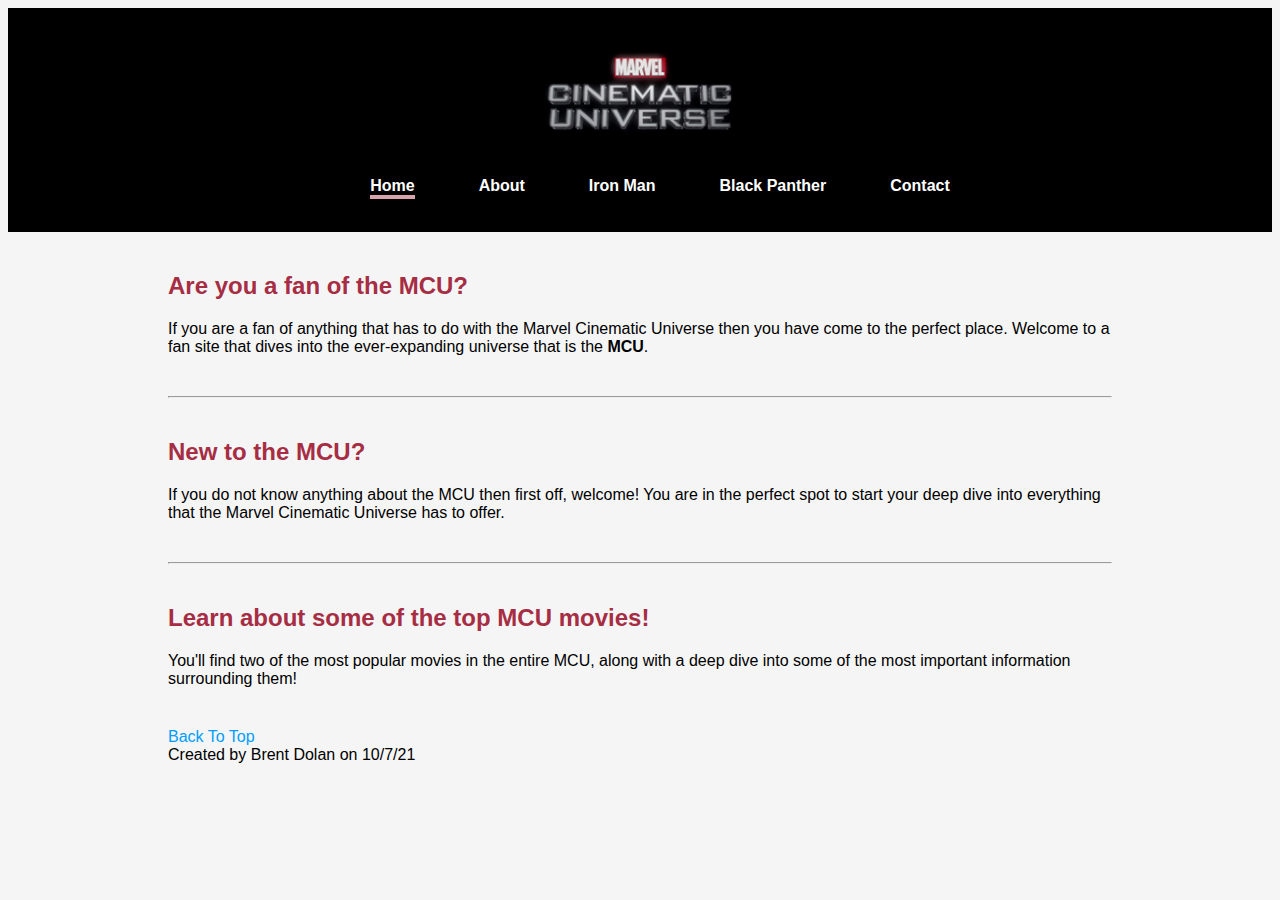
<file: index.html>
<!DOCTYPE html>
<html lang="en">
  <head>
    <meta charset="UTF-8" />
    <meta http-equiv="X-UA-Compatible" content="IE=edge" />
    <meta name="viewport" content="width=device-width, initial-scale=1.0" />
    <title>Marvel Cinematic Universe</title>
    <link rel="preconnect" href="https://fonts.googleapis.com" />
    <link rel="preconnect" href="https://fonts.gstatic.com" crossorigin />
    <link
      href="https://fonts.googleapis.com/css2?family=Raleway&display=swap"
      rel="stylesheet"
    />
    <link href="main.css" type="text/css" rel="stylesheet" />
  </head>
  <body>
    <div class="header">
      <!-- <h1 style="text-align: center">Marvel Cinematic Universe</h1> -->
      <img
        src="./Marvel_Cinematic_Universe_logo.png"
        alt="Photo that reads Marvel Cinematic Universe"
      />
      <nav class="navigation">
        <ul>
          <li class="active"><a href="./index.html">Home</a></li>
          <li><a href="./AboutMe.html">About</a></li>
          <li><a href="./iron_man_with_css.html">Iron Man</a></li>
          <li><a href="./black_panther_with_css.html">Black Panther</a></li>
          <li><a href="./contact.html">Contact</a></li>
        </ul>
      </nav>
    </div>
    <!-- <section
      style="display: flex; justify-content: center; background-color: black"
    >
    </section> -->
    <div class="content">
      <article>
        <h2>Are you a fan of the MCU?</h2>
        <p>
          If you are a fan of anything that has to do with the Marvel Cinematic
          Universe then you have come to the perfect place. Welcome to a fan
          site that dives into the ever-expanding universe that is the
          <strong>MCU</strong>.
        </p>
      </article>
      <hr />
      <article>
        <h2>New to the MCU?</h2>
        <p>
          If you do not know anything about the MCU then first off, welcome! You
          are in the perfect spot to start your deep dive into everything that
          the Marvel Cinematic Universe has to offer.
        </p>
      </article>
      <hr />
      <article>
        <h2>Learn about some of the top MCU movies!</h2>
        <p>
          You'll find two of the most popular movies in the entire MCU, along
          with a deep dive into some of the most important information
          surrounding them!
        </p>
      </article>

      <a href="#top">Back To Top</a>
      <footer>Created by Brent Dolan on 10/7/21</footer>
    </div>
  </body>
</html>
</file>
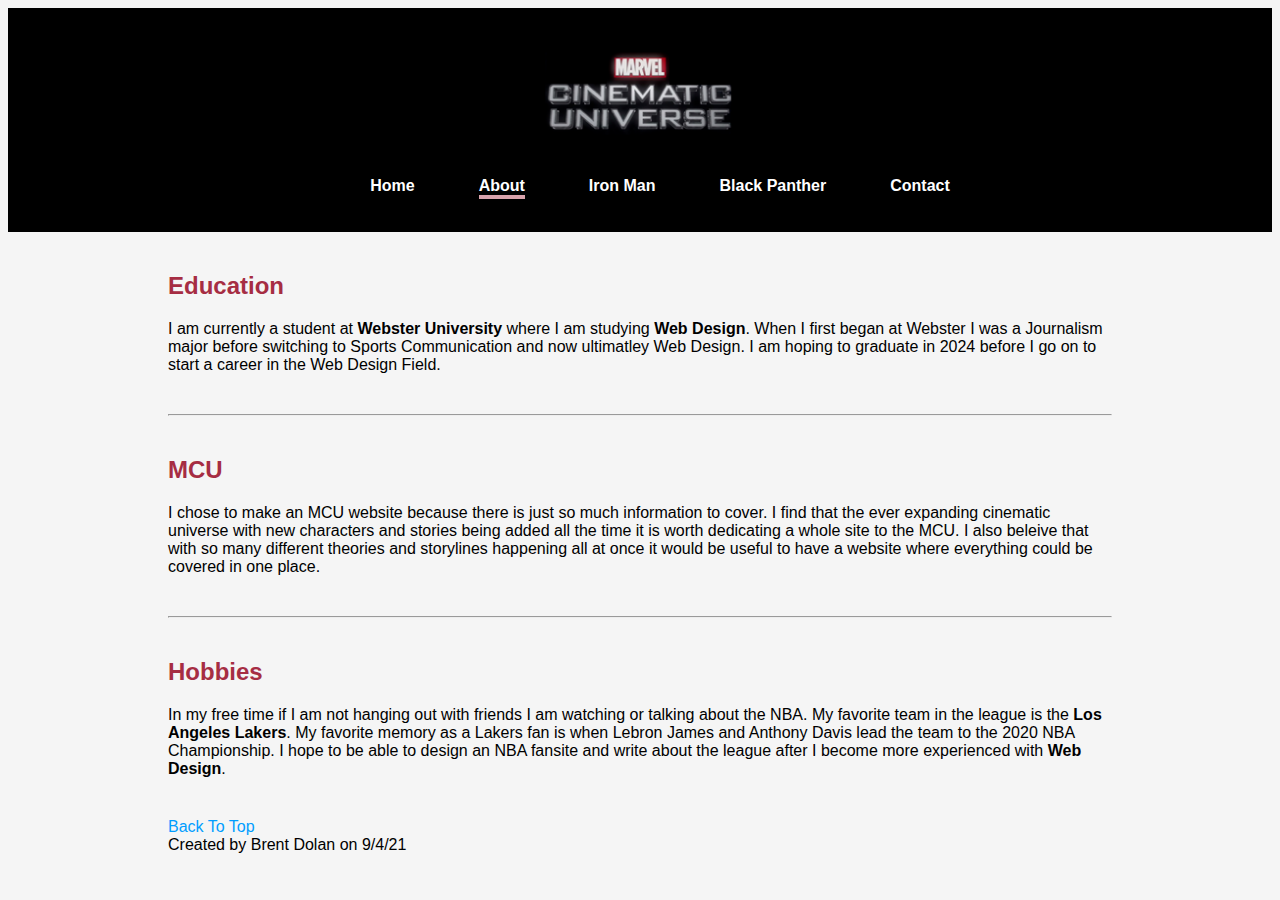
<file: AboutMe.html>
<!DOCTYPE html>
<html lang="en">
  <head>
    <meta charset="UTF-8" />
    <meta http-equiv="X-UA-Compatible" content="IE=edge" />
    <meta name="viewport" content="width=device-width, initial-scale=1.0" />
    <title>About</title>
    <link rel="preconnect" href="https://fonts.googleapis.com" />
    <link rel="preconnect" href="https://fonts.gstatic.com" crossorigin />
    <link
      href="https://fonts.googleapis.com/css2?family=Raleway&display=swap"
      rel="stylesheet"
    />
    <link href="main.css" type="text/css" rel="stylesheet" />
  </head>
  <body>
    <div class="header">
      <!-- <h1 style="text-align: center">Marvel Cinematic Universe</h1> -->
      <img
        src="./Marvel_Cinematic_Universe_logo.png"
        alt="Photo that reads Marvel Cinematic Universe"
      />
      <nav class="navigation">
        <ul>
          <li><a href="./index.html">Home</a></li>
          <li class="active"><a href="./AboutMe.html">About</a></li>
          <li><a href="./iron_man_with_css.html">Iron Man</a></li>
          <li><a href="./black_panther_with_css.html">Black Panther</a></li>
          <li><a href="./contact.html">Contact</a></li>
        </ul>
      </nav>
    </div>
    <div class="content">
      <article>
        <h2>Education</h2>
        <p>
          I am currently a student at <strong>Webster University</strong> where
          I am studying <strong>Web Design</strong>. When I first began at
          Webster I was a Journalism major before switching to Sports
          Communication and now ultimatley Web Design. I am hoping to graduate
          in 2024 before I go on to start a career in the Web Design Field.
        </p>
      </article>
      <hr />
      <article>
        <h2>MCU</h2>
        <p>
          I chose to make an MCU website because there is just so much
          information to cover. I find that the ever expanding cinematic
          universe with new characters and stories being added all the time it
          is worth dedicating a whole site to the MCU. I also beleive that with
          so many different theories and storylines happening all at once it
          would be useful to have a website where everything could be covered in
          one place.
        </p>
      </article>
      <hr />
      <article>
        <h2>Hobbies</h2>
        <p>
          In my free time if I am not hanging out with friends I am watching or
          talking about the NBA. My favorite team in the league is the
          <strong>Los Angeles Lakers</strong>. My favorite memory as a Lakers
          fan is when Lebron James and Anthony Davis lead the team to the 2020
          NBA Championship. I hope to be able to design an NBA fansite and write
          about the league after I become more experienced with
          <strong>Web Design</strong>.
        </p>
      </article>
      <a href="#top">Back To Top</a>
      <footer>Created by Brent Dolan on 9/4/21</footer>
    </div>
  </body>
</html>
</file>
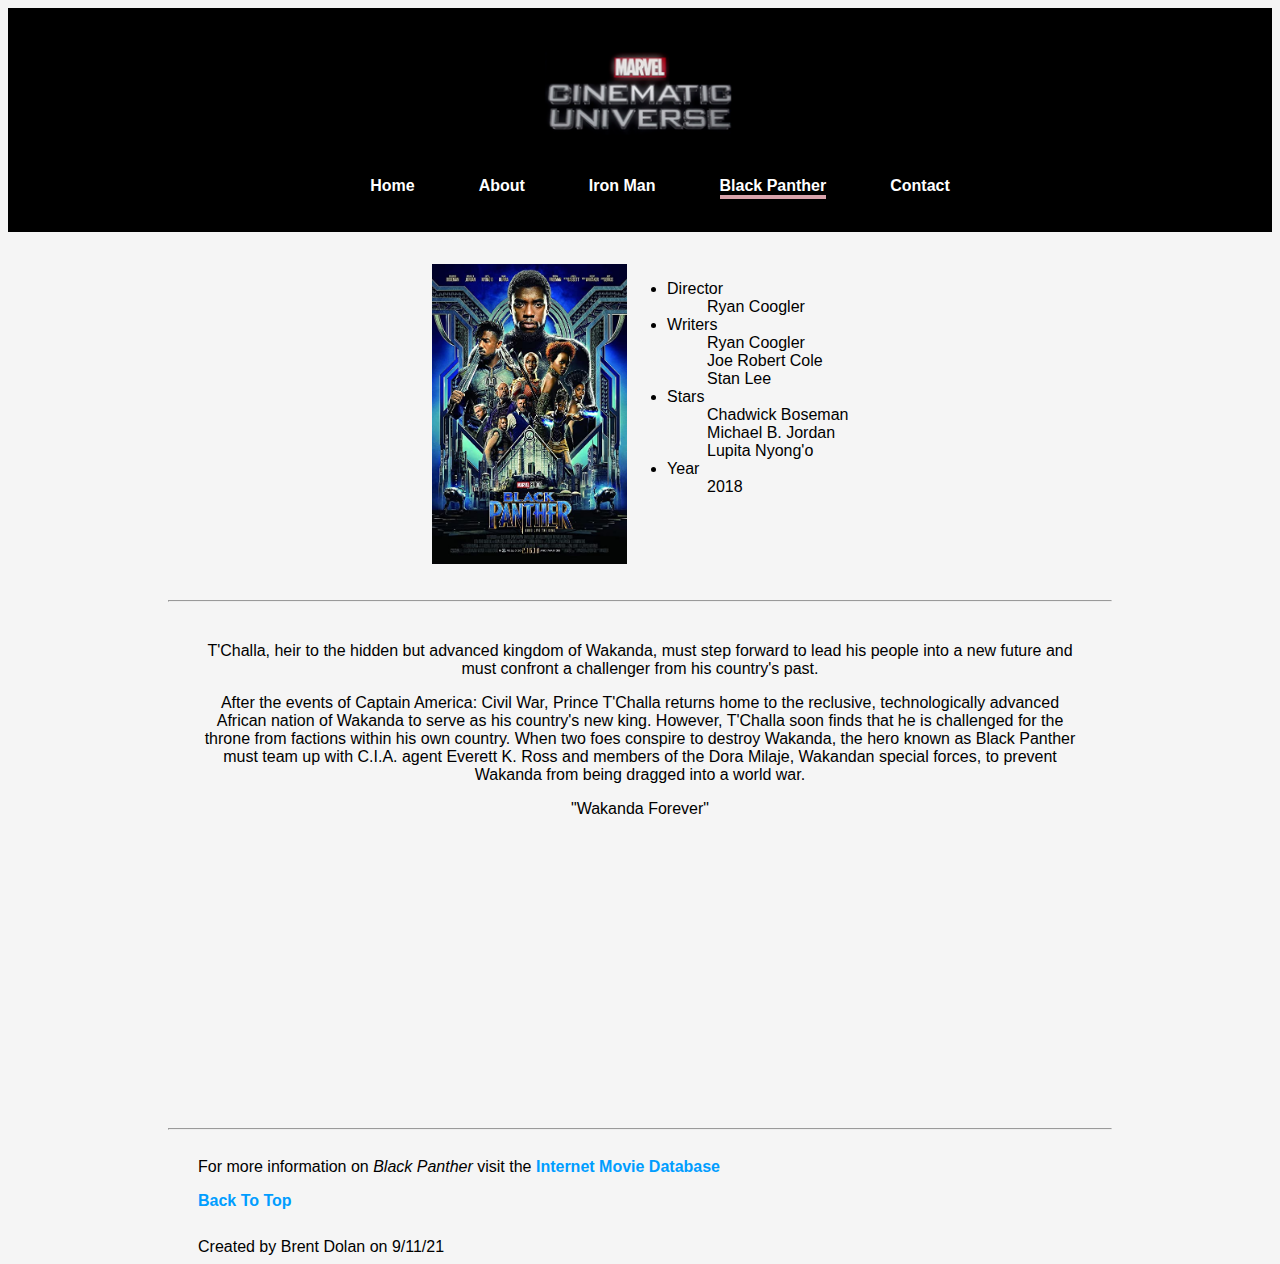
<file: black_panther_with_css.html>
<!DOCTYPE html>
<html class="page" lang="en">
  <head>
    <meta charset="UTF-8" />
    <meta http-equiv="X-UA-Compatible" content="IE=edge" />
    <meta name="viewport" content="width=device-width, initial-scale=1.0" />
    <style></style>
    <title>Black Panther</title>
    <link rel="preconnect" href="https://fonts.googleapis.com" />
    <link rel="preconnect" href="https://fonts.gstatic.com" crossorigin />
    <link
      href="https://fonts.googleapis.com/css2?family=Raleway&display=swap"
      rel="stylesheet"
    />
    <link href="main.css" type="text/css" rel="stylesheet" />
  </head>
  <body>
    <a name="top"></a>
    <header>
      <div class="header">
        <!-- <h1 style="text-align: center">Marvel Cinematic Universe</h1> -->
        <img
          src="./Marvel_Cinematic_Universe_logo.png"
          alt="Photo that reads Marvel Cinematic Universe"
        />
        <nav class="navigation">
          <ul>
            <li><a href="./index.html">Home</a></li>
            <li><a href="./AboutMe.html">About</a></li>
            <li><a href="./iron_man_with_css.html">Iron Man</a></li>
            <li class="active">
              <a href="./black_panther_with_css.html">Black Panther</a>
            </li>
            <li><a href="./contact.html">Contact</a></li>
          </ul>
        </nav>
      </div>
    </header>
    <div class="content">
      <section class="promo-image-section">
        <a href="https://www.imdb.com/title/tt1825683/" target="_blank">
          <img
            class="promo-image"
            src="./black-panther-promo-poster.jpg"
            alt="The Black Panther promotional movie poster"
            title="Black Panther"
          />
        </a>
        <ul>
          <li>
            Director
            <ul>
              <li>Ryan Coogler</li>
            </ul>
          </li>
          <li>
            Writers
            <ul>
              <li>Ryan Coogler</li>
              <li>Joe Robert Cole</li>
              <li>Stan Lee</li>
            </ul>
          </li>
          <li>
            Stars
            <ul>
              <li>Chadwick Boseman</li>
              <li>Michael B. Jordan</li>
              <li>Lupita Nyong'o</li>
            </ul>
          </li>
          <li>
            Year
            <ul>
              <li>2018</li>
            </ul>
          </li>
        </ul>
      </section>
      <hr />
      <article class="description-article">
        <p>
          T'Challa, heir to the hidden but advanced kingdom of Wakanda, must
          step forward to lead his people into a new future and must confront a
          challenger from his country's past.
        </p>
        <p>
          After the events of Captain America: Civil War, Prince T'Challa
          returns home to the reclusive, technologically advanced African nation
          of Wakanda to serve as his country's new king. However, T'Challa soon
          finds that he is challenged for the throne from factions within his
          own country. When two foes conspire to destroy Wakanda, the hero known
          as Black Panther must team up with C.I.A. agent Everett K. Ross and
          members of the Dora Milaje, Wakandan special forces, to prevent
          Wakanda from being dragged into a world war.
        </p>
        <p>&quot;Wakanda Forever&quot;</p>
        <iframe
        class="trailer"
          src="https://www.youtube.com/embed/dxWvtMOGAhw"
          title="YouTube video player"
          frameborder="0"
          allow="accelerometer; autoplay; clipboard-write; encrypted-media; gyroscope; picture-in-picture"
          allowfullscreen
        ></iframe>
      </article>
      <hr />
      <section class="more-info-footer">
        <p>
          For more information on <em>Black Panther</em> visit the
          <a href="https://www.imdb.com/title/tt1825683/" target="_blank"
            ><strong>Internet Movie Database</strong></a
          >
        </p>
        <a href="#top"> <strong>Back To Top</strong> </a>
      </section>
      <footer class="more-info-footer">
        Created by Brent Dolan on 9/11/21
      </footer>
    </div>
  </body>
</html>
</file>
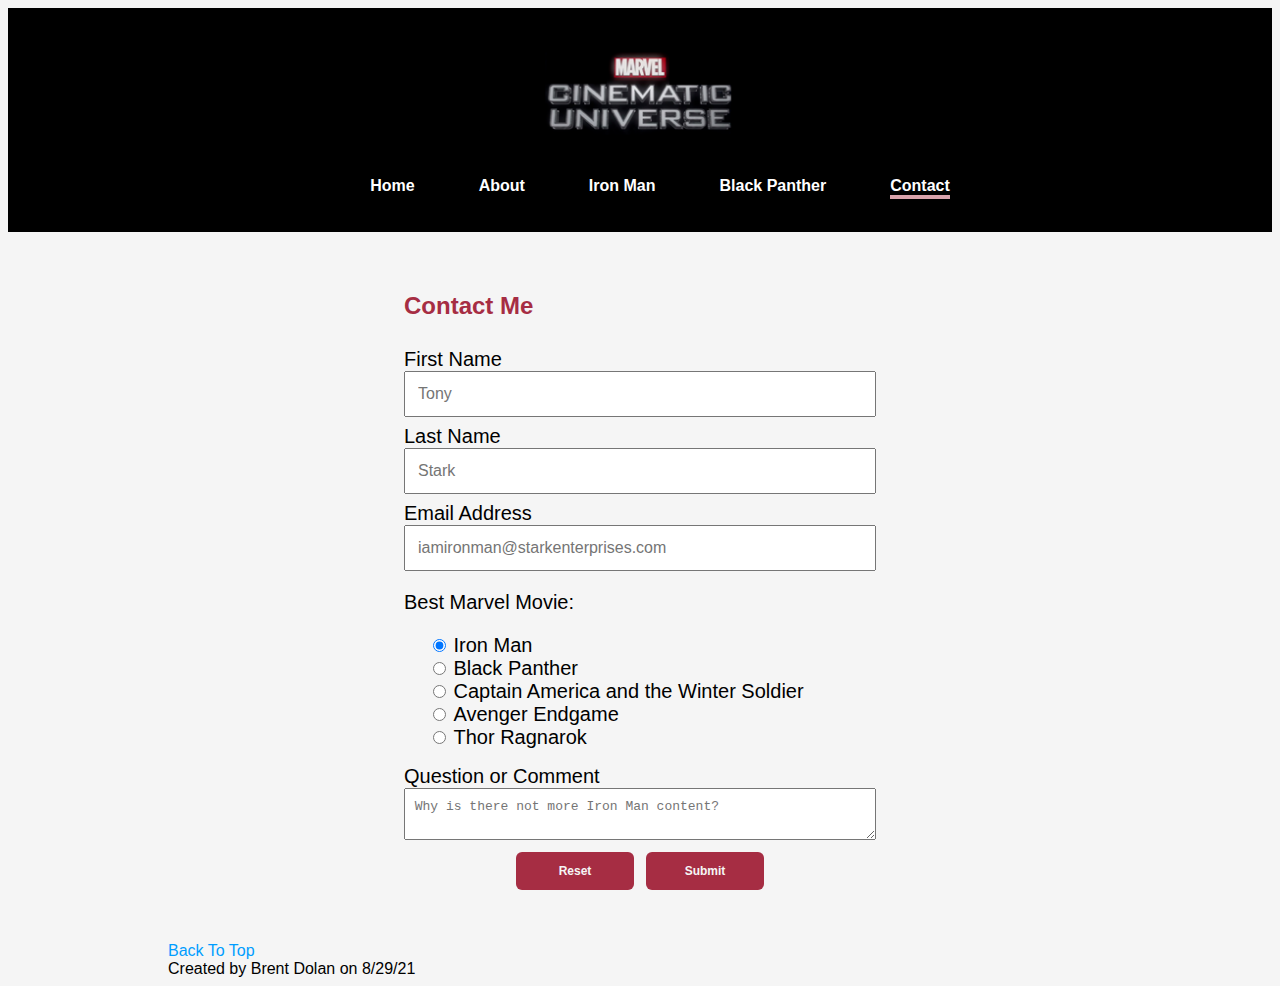
<file: contact.html>
<!DOCTYPE html>
<html lang="en">
  <head>
    <meta charset="UTF-8" />
    <meta http-equiv="X-UA-Compatible" content="IE=edge" />
    <meta name="viewport" content="width=device-width, initial-scale=1.0" />
    <title>Contact</title>
    <link rel="preconnect" href="https://fonts.googleapis.com" />
    <link rel="preconnect" href="https://fonts.gstatic.com" crossorigin />
    <link
      href="https://fonts.googleapis.com/css2?family=Raleway&display=swap"
      rel="stylesheet"
    />
    <link href="main.css" type="text/css" rel="stylesheet" />
  </head>
  <body>
    <div class="header">
      <!-- <h1 style="text-align: center">Marvel Cinematic Universe</h1> -->
      <img
        src="./Marvel_Cinematic_Universe_logo.png"
        alt="Photo that reads Marvel Cinematic Universe"
      />
      <nav class="navigation">
        <ul>
          <li><a href="./index.html">Home</a></li>
          <li><a href="./AboutMe.html">About</a></li>
          <li><a href="./iron_man_with_css.html">Iron Man</a></li>
          <li><a href="./black_panther_with_css.html">Black Panther</a></li>
          <li class="active"><a href="./contact.html">Contact</a></li>
        </ul>
      </nav>
    </div>
    <div class="content">
      <article>
        <form method="POST" action="mailto:brentdolan@webster.edu">
          <h2>Contact Me</h2>
          <div>
            <div class="field">
              <label for="first_name">First Name</label>
              <input placeholder="Tony" type="text" id="first_name" />
            </div>
            <div class="field">
              <label for="last_name">Last Name</label>
              <input placeholder="Stark" type="text" id="last_name" />
            </div>
            <div class="field">
              <label for="email_address">Email Address</label>
              <input
                placeholder="iamironman@starkenterprises.com"
                type="text"
                id="email_address"
              />
            </div>
          </div>
          <div>
            <div class="best">
              <p>Best Marvel Movie:</p>
              <div>
                <div class="radio">

                  <input
                  name="best_marvel_movie"
                  type="radio"
                  value="Iron Man"
                  id="Iron-Man"
                  checked
                  />
                  <label for="Iron-Man">Iron Man</label>
                </div>
                <div class="radio">

                  <input
                  name="best_marvel_movie"
                  type="radio"
                  value="Black Panther"
                  id="Black-Panther"
                  />
                  <label for="Black-Panther">Black Panther</label>
                </div>
                <div class="radio">

                  <input
                  name="best_marvel_movie"
                  type="radio"
                  value="Captain America and the Winter Soldier"
                  id="Captain-America-and-the-Winter-Soldier"
                  />
                  <label for="Captain-America-and-the-Winter-Soldier"
                  >Captain America and the Winter Soldier</label
                  >
                </div>
                <div class="radio">

                  <input
                  name="best_marvel_movie"
                  type="radio"
                  value="Avengers Endgame"
                  id="Avenger-Endgame"
                  />
                  <label for="Avenger-Endgame">Avenger Endgame</label>
                </div>
                <div class="radio">

                  <input
                  name="best_marvel_movie"
                  type="radio"
                  value="Thor Ragnarok"
                  id="Thor-Ragnarok"
                  />
                  <label for="Thor-Ragnarok">Thor Ragnarok</label>
                </div>
              </div>
            </div>
          </div>
          <div>
            <div class="question">
              <label for="question_comment">Question or Comment</label>
              <textarea
                placeholder="Why is there not more Iron Man content?"
                id="question_comment"
              ></textarea>
            </div>
          </div>
          <div class="buttons">

            <button type="reset">Reset</button>
            <button type="submit">Submit</button>
          </div>
        </form>
      </article>
       <a href="#top">Back To Top</a>
      <footer>Created by Brent Dolan on 8/29/21</footer>
    </div>
  </body>
</html>
</file>
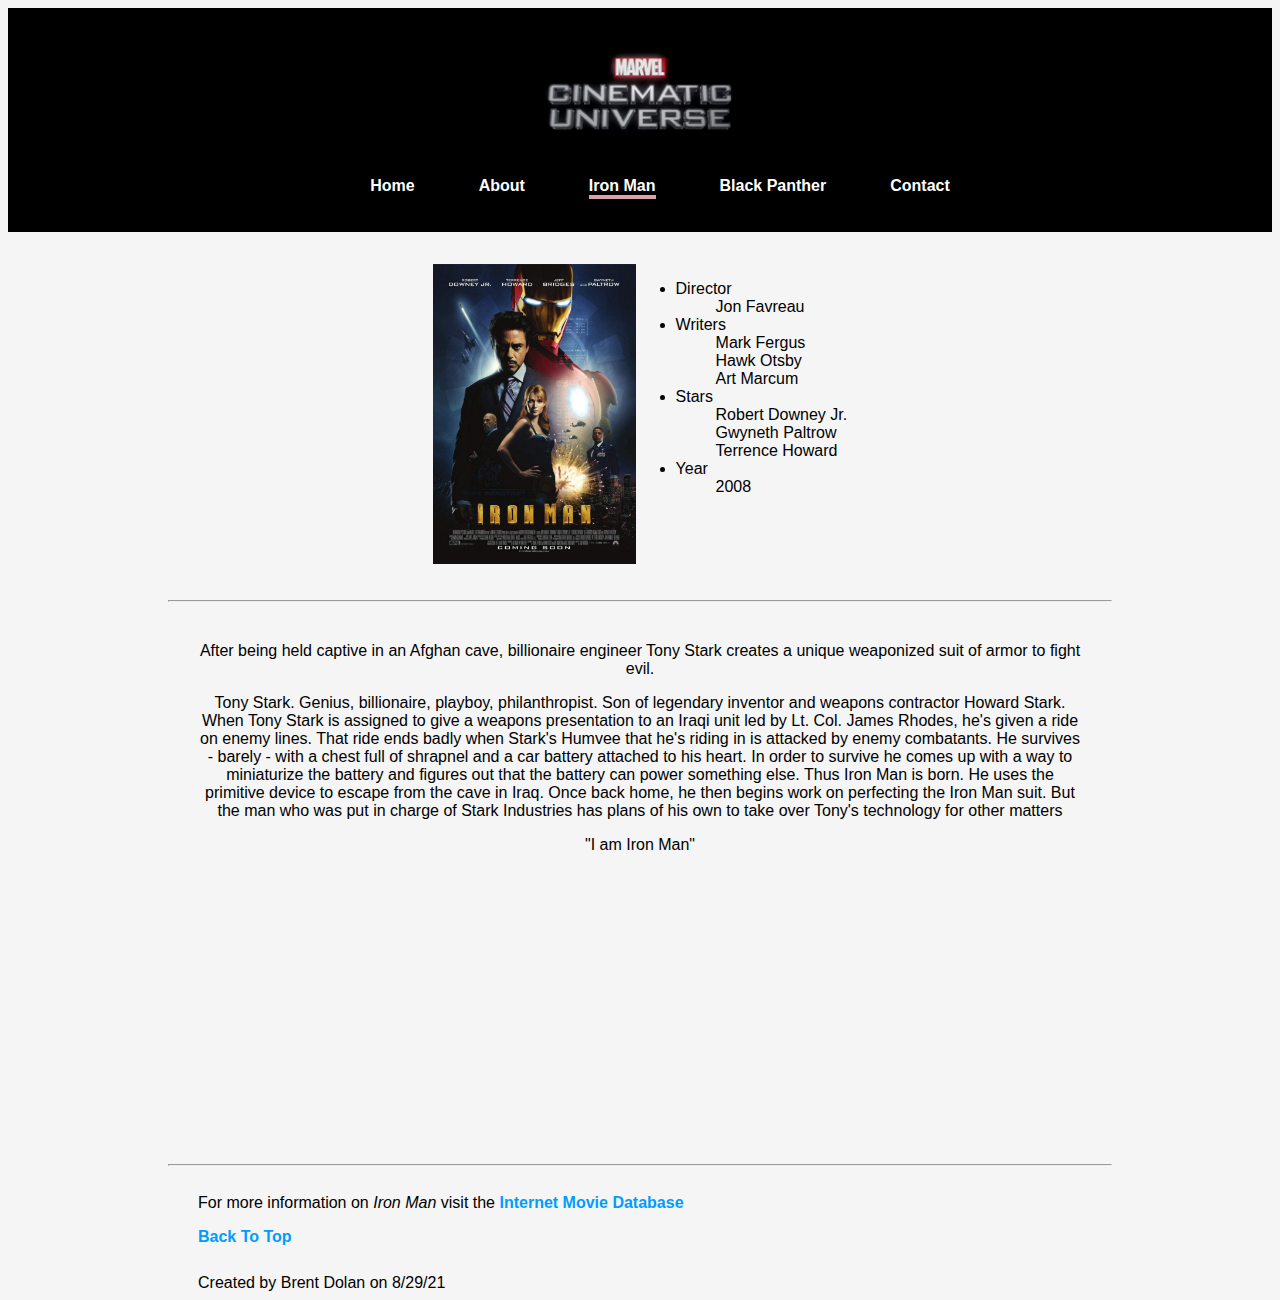
<file: iron_man_with_css.html>
<!DOCTYPE html>
<html class="page" lang="en">
  <head>
    <meta charset="UTF-8" />
    <meta http-equiv="X-UA-Compatible" content="IE=edge" />
    <meta name="viewport" content="width=device-width, initial-scale=1.0" />
    <style></style>
    <title>Iron Man</title>
    <link rel="preconnect" href="https://fonts.googleapis.com" />
    <link rel="preconnect" href="https://fonts.gstatic.com" crossorigin />
    <link
      href="https://fonts.googleapis.com/css2?family=Raleway&display=swap"
      rel="stylesheet"
    />
    <link href="main.css" type="text/css" rel="stylesheet" />
  </head>
  <body>
    <a name="top"></a>
    <header>
      <div class="header">
        <!-- <h1 style="text-align: center">Marvel Cinematic Universe</h1> -->
        <img
          src="./Marvel_Cinematic_Universe_logo.png"
          alt="Photo that reads Marvel Cinematic Universe"
        />
        <nav class="navigation">
          <ul>
            <li><a href="./index.html">Home</a></li>
            <li><a href="./AboutMe.html">About</a></li>
            <li class="active">
              <a href="./iron_man_with_css.html">Iron Man</a>
            </li>
            <li><a href="./black_panther_with_css.html">Black Panther</a></li>
            <li><a href="./contact.html">Contact</a></li>
          </ul>
        </nav>
      </div>
    </header>
    <div class="content">
      <section class="promo-image-section">
        <a href="https://www.imdb.com/title/tt0371746/" target="_blank">
          <img
            class="promo-image"
            src="./ironman.jpg"
            alt="The Iron Man promotional movie poster"
            title="Iron Man"
          />
        </a>
        <ul>
          <li>
            Director
            <ul>
              <li>Jon Favreau</li>
            </ul>
          </li>
          <li>
            Writers
            <ul>
              <li>Mark Fergus</li>
              <li>Hawk Otsby</li>
              <li>Art Marcum</li>
            </ul>
          </li>
          <li>
            Stars
            <ul>
              <li>Robert Downey Jr.</li>
              <li>Gwyneth Paltrow</li>
              <li>Terrence Howard</li>
            </ul>
          </li>
          <li>
            Year
            <ul>
              <li>2008</li>
            </ul>
          </li>
        </ul>
      </section>
      <hr />
      <article class="description-article">
        <p>
          After being held captive in an Afghan cave, billionaire engineer Tony
          Stark creates a unique weaponized suit of armor to fight evil.
        </p>
        <p>
          Tony Stark. Genius, billionaire, playboy, philanthropist. Son of
          legendary inventor and weapons contractor Howard Stark. When Tony
          Stark is assigned to give a weapons presentation to an Iraqi unit led
          by Lt. Col. James Rhodes, he's given a ride on enemy lines. That ride
          ends badly when Stark's Humvee that he's riding in is attacked by
          enemy combatants. He survives - barely - with a chest full of shrapnel
          and a car battery attached to his heart. In order to survive he comes
          up with a way to miniaturize the battery and figures out that the
          battery can power something else. Thus Iron Man is born. He uses the
          primitive device to escape from the cave in Iraq. Once back home, he
          then begins work on perfecting the Iron Man suit. But the man who was
          put in charge of Stark Industries has plans of his own to take over
          Tony's technology for other matters
        </p>
        <p>&quot;I am Iron Man&quot;</p>
        <iframe
          class="trailer"
          src="https://www.youtube.com/embed/8ugaeA-nMTc"
          title="YouTube video player"
          frameborder="0"
          allow="accelerometer; autoplay; clipboard-write; encrypted-media; gyroscope; picture-in-picture"
          allowfullscreen
        ></iframe>
      </article>
      <hr />
      <section class="more-info-footer">
        <p>
          For more information on <em>Iron Man</em> visit the
          <a href="https://www.imdb.com/title/tt0371746/" target="_blank"
            ><strong>Internet Movie Database</strong></a
          >
        </p>
        <a href="#top"> <strong>Back To Top</strong> </a>
      </section>
      <footer class="more-info-footer">
        Created by Brent Dolan on 8/29/21
      </footer>
    </div>
  </body>
</html>
</file>
<file: main.css>
body {
  background-color: #f5f5f5;
  color: black;
  font-family: "Poppins", Arial, sans-serif;
}
article {
  margin: 2.5em 0;
}

.content {
  margin: 0 10em;
}

.first-header {
  text-align: center;
}

.promo-image-section {
  display: flex;
  justify-content: center;
  margin: 2em 0;
}

.promo-image {
  height: 300px;
}

.description-article {
  text-align: center;
  margin: 40px 0;
  padding: 0 30px;
}

.navigation a {
  text-decoration: none;
  color: white;
}

.navigation a:visited {
  color: white;
}

a {
  color: #009dff;
  text-decoration: none;
}

.more-info-footer {
  padding: 0 30px;
  margin-top: 1.75em;
}

ul ul li {
  list-style-type: none;
}
h1 {
  font-family: "Roboto", sans-serif;
  margin-top: 0px;
  font-size: 2.75em;
}
.navigation li {
  list-style-type: none;
  margin: 0px 2em;
  color: white;
  font-weight: 700;
}
.navigation .active {
  border-bottom: 4px solid #d9a3ac;
}

.navigation ul {
  display: flex;
  flex-flow: row;
  justify-content: center;
}
.header {
  padding: 1.1em;
  display: flex;
  flex-flow: column;
  justify-content: center;
  background-color: black;
  margin: 0px;
  /* background-color: #A62D43; */
}

.header img {
  max-width: 25%;
  margin: 0 auto;
}
h2 {
  color: #a62d43;
}
form {
  display: flex;
  flex-flow: column;
  justify-content: center;
}

form > * {
  margin-left: auto;
  margin-right: auto;
  width: 50%;
}

form > div,
button {
  max-width: 50%;
}

.field {
  display: flex;
  flex-flow: column;
  margin-top: 0.5em;
}

.best > div {
  display: flex;
  flex-flow: column;
  margin-left: 1.5em;
}

.best p,
label {
  font-size: 1.25em;
}

.question {
  margin-top: 1em;
  display: flex;
  flex-flow: column;
}

textarea {
  padding: 0.75em;
  font-size: 1em;
}

input {
  padding: 0.75em;
  font-size: 1em;
}

.buttons {
  display: flex;
  justify-content: center;
}

button {
  max-width: 25%;
  margin: 1em 0.5em;
  width: 25%;
  padding: 1em 0;
  font-size: 0.75em;
  font-weight: bolder;
  background-color: #a62d43;
  border: none;
  border-radius: 6px;
  color: #f5f5f5;
}

button:hover {
  background-color: rgba(218, 164, 173, 0.95);
}
.trailer {
  width: 50%;
  aspect-ratio: 1.77;
}
</file>
